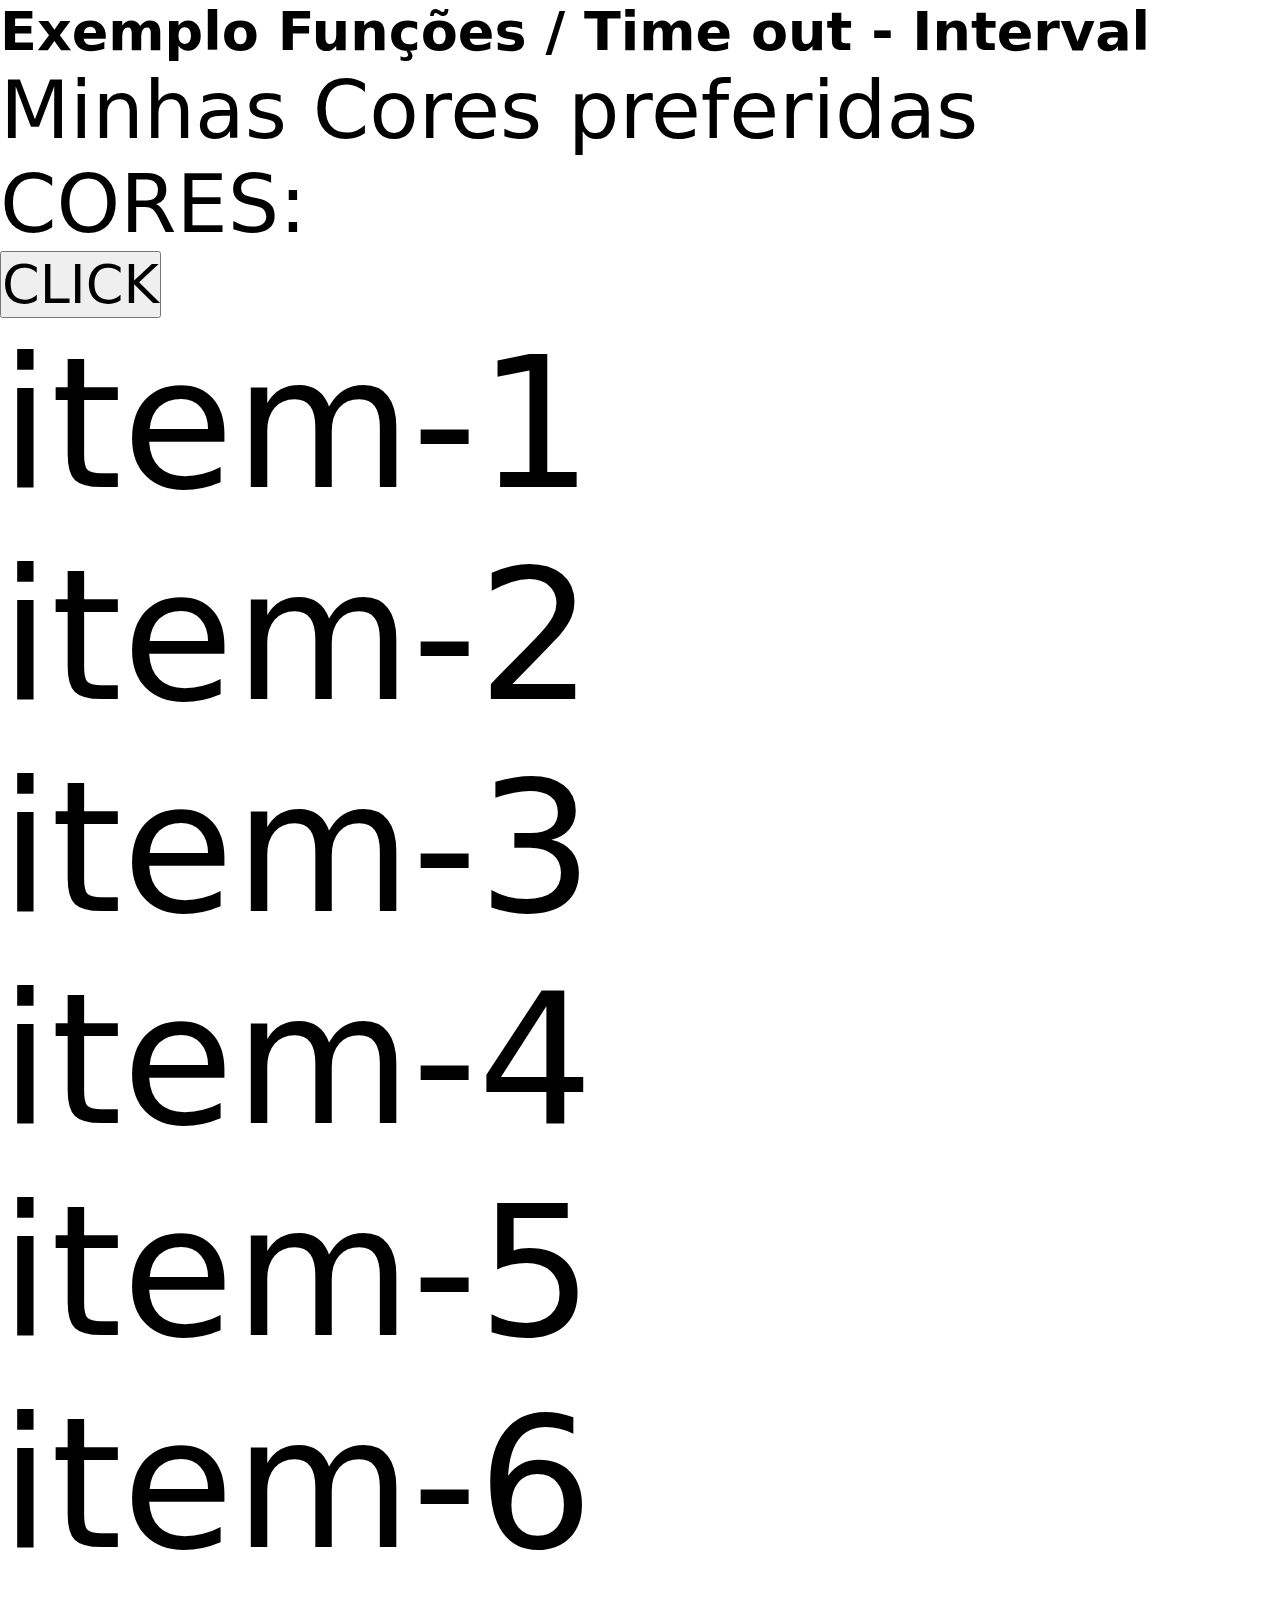
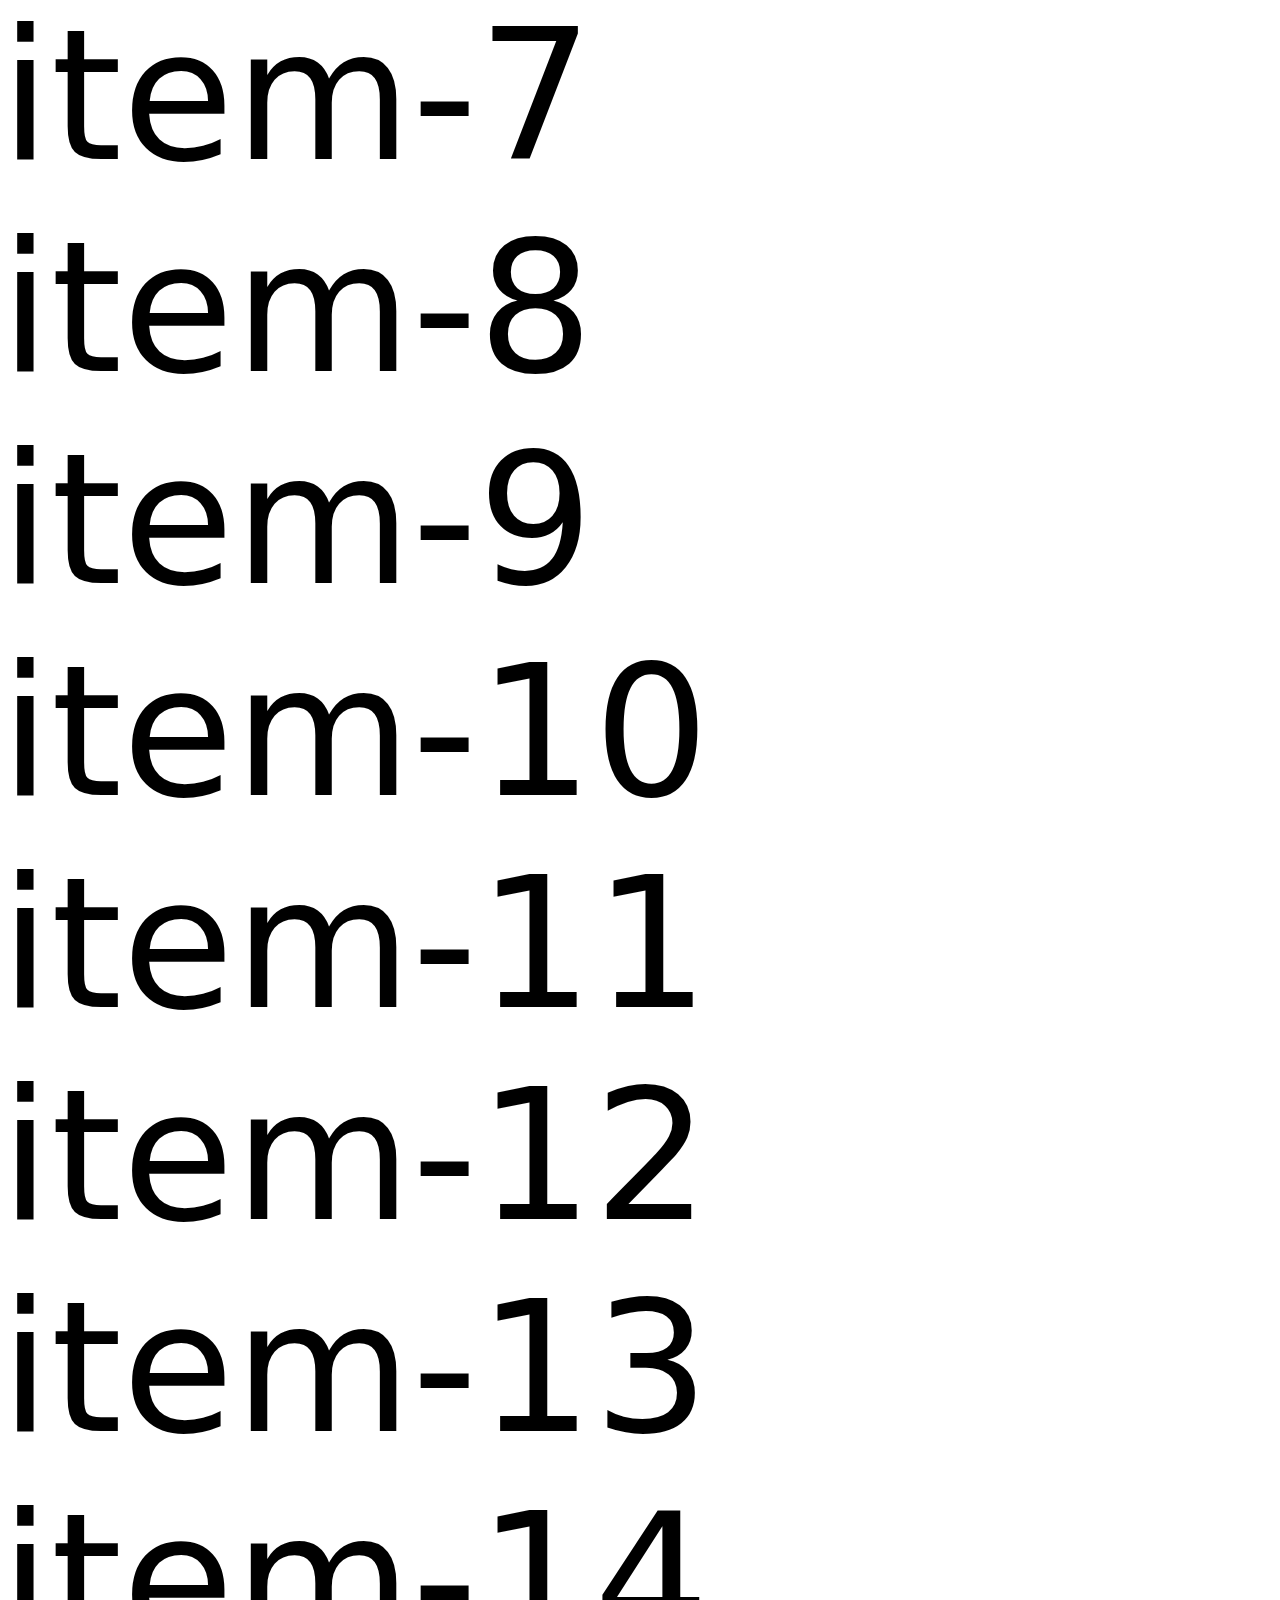
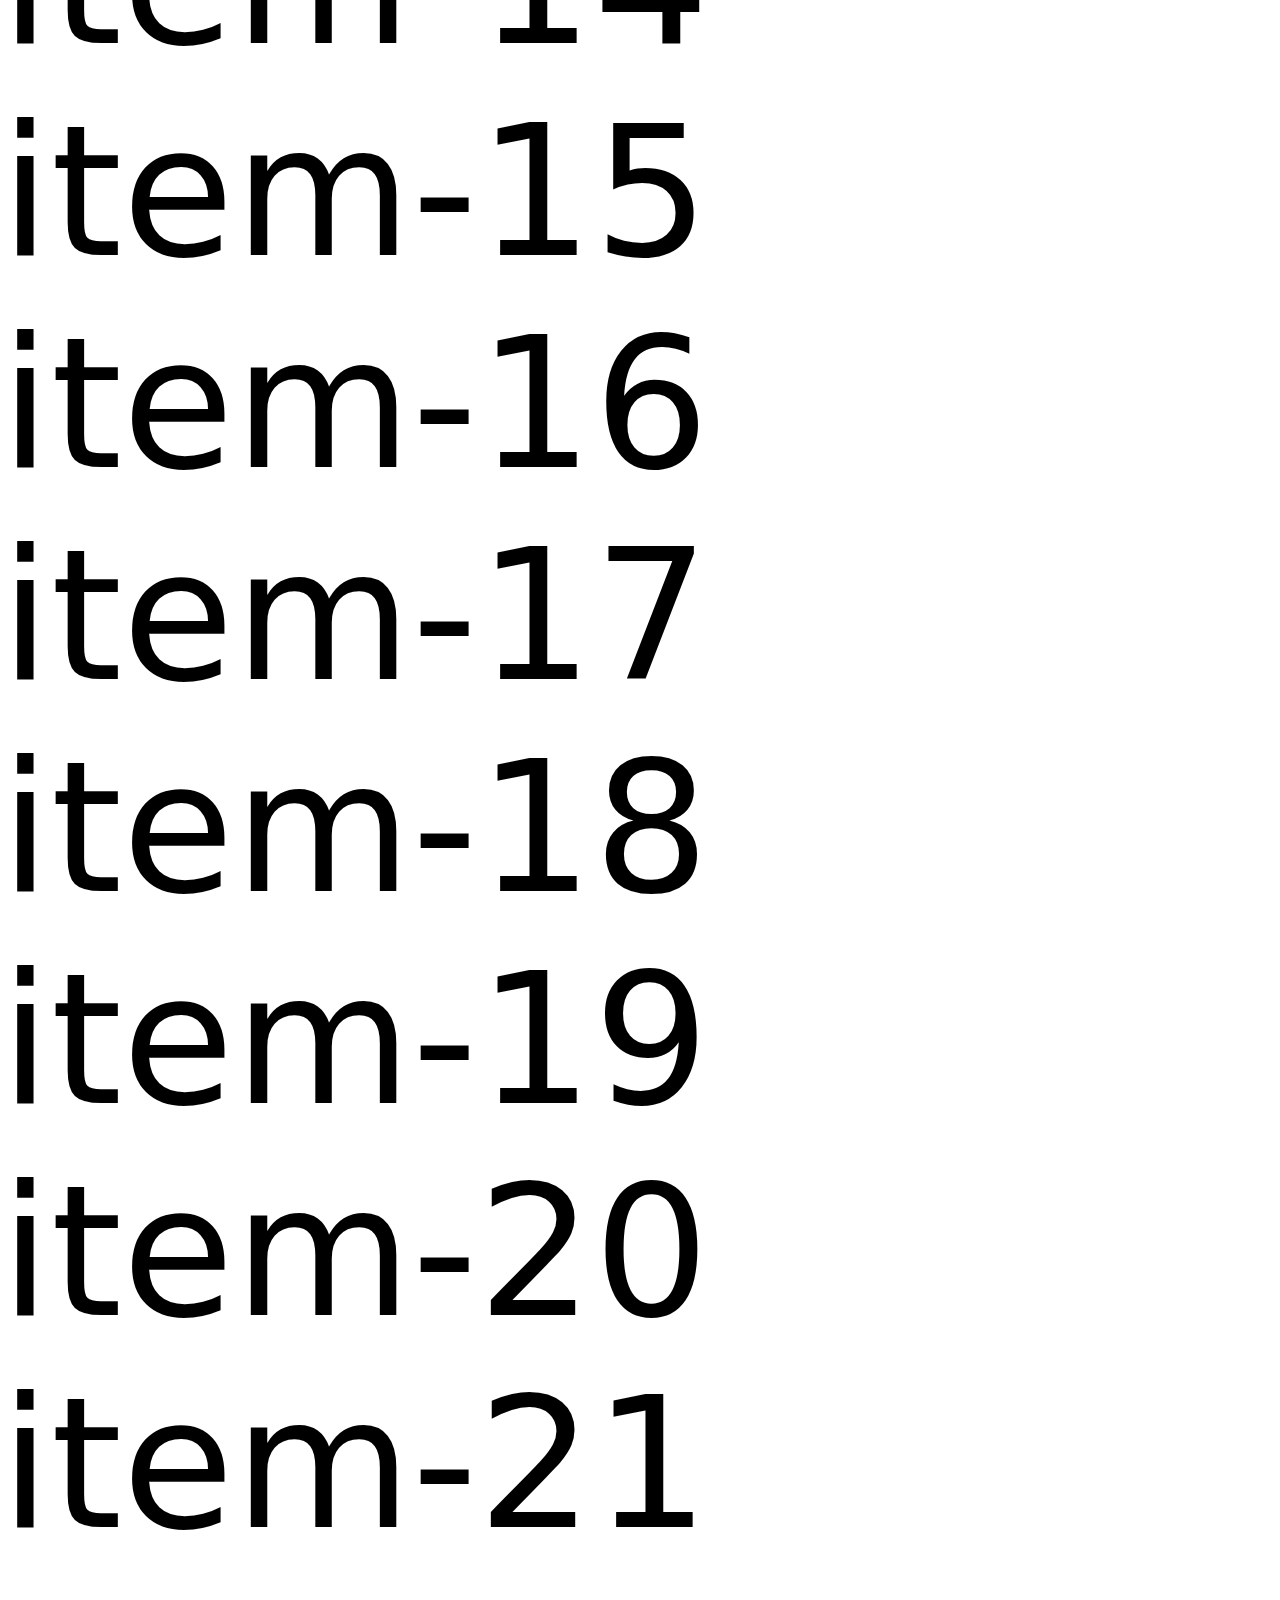
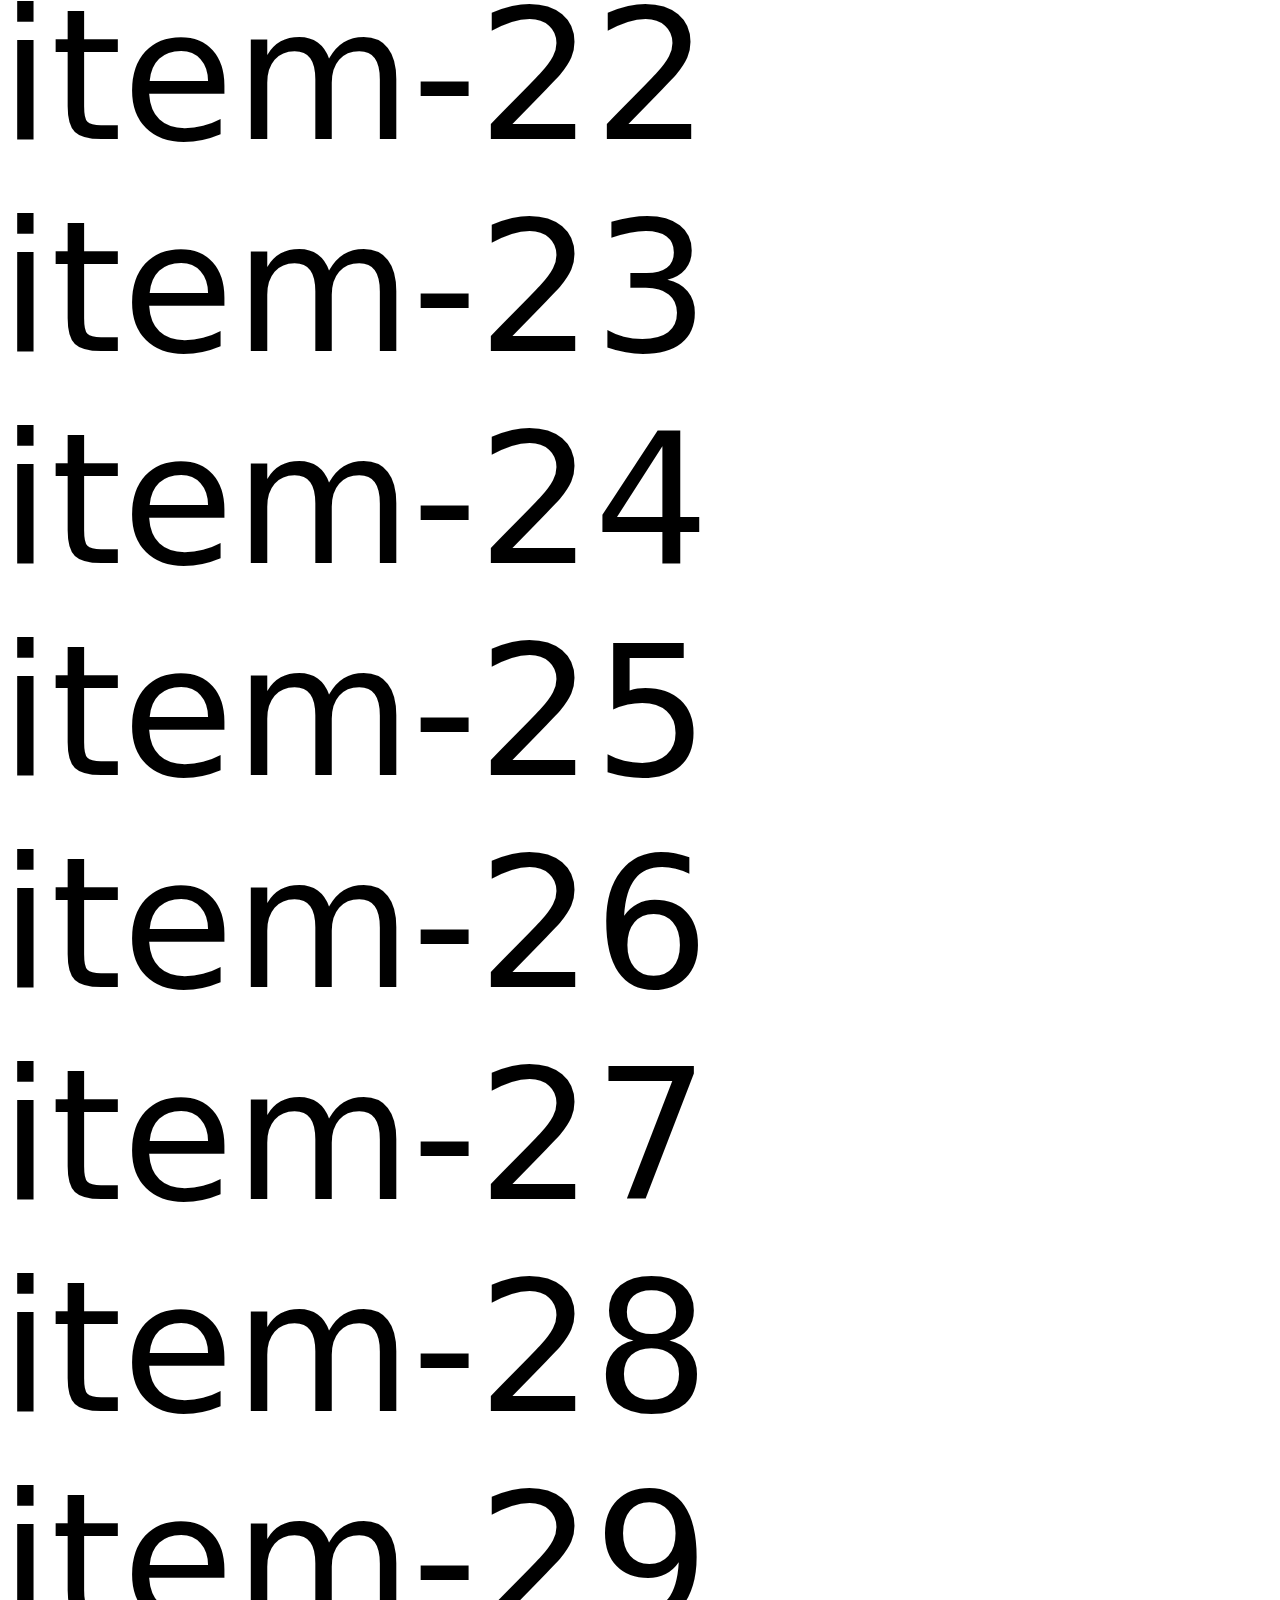
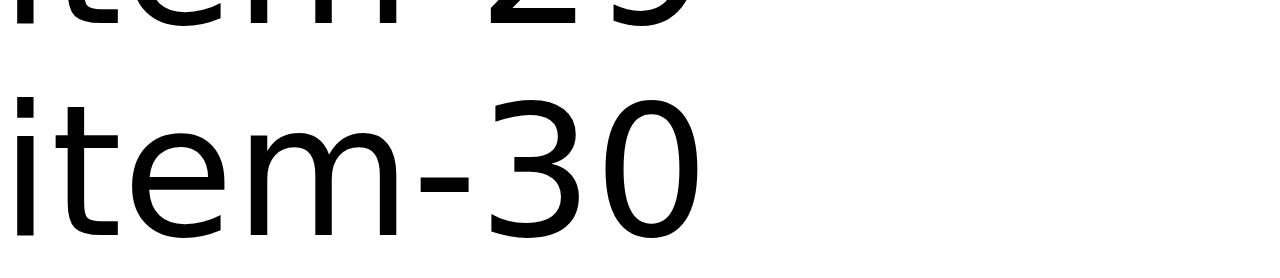
<file: index.html>
<!DOCTYPE html>
<html lang="pt-br">
<head>
    <meta charset="UTF-8">
    <meta http-equiv="X-UA-Compatible" content="IE=edge">
    <meta name="viewport" content="width=device-width, initial-scale=1.0">
    <title>Time out / Interval</title>
</head>
<style>
    *{
        margin: 0;
        padding: 0;
        box-sizing: border-box;

        font-size: 1.5em;
        font-family: system-ui, -apple-system, BlinkMacSystemFont, 'Segoe UI', Roboto, Oxygen, Ubuntu, Cantarell, 'Open Sans', 'Helvetica Neue', sans-serif;
    }
    .container{
        display: flex;
        flex-direction: column;
        justify-content: center;
        box-sizing: border-box;
    }
</style>
<script src="./js/script.js" defer></script>
<body>

    <h1>Exemplo Funções / Time out - Interval</h1>

    <div>
        <p>Minhas Cores preferidas</p>
        <div id="demo-cor">
            CORES: 
        </div>
    </div>
    <button id="btn-1">CLICK</button>
    <div>
        <nav>
            <ul>
                <li>item-1</li>
                <li>item-2</li>
                <li>item-3</li>
                <li>item-4</li>
                <li>item-5</li>
                <li>item-6</li>
                <li>item-7</li>
                <li>item-8</li>
                <li>item-9</li>
                <li>item-10</li>
                <li>item-11</li>
                <li>item-12</li>
                <li>item-13</li>
                <li>item-14</li>
                <li>item-15</li>
                <li>item-16</li>
                <li>item-17</li>
                <li>item-18</li>
                <li>item-19</li>
                <li>item-20</li>
                <li>item-21</li>
                <li>item-22</li>
                <li>item-23</li>
                <li>item-24</li>
                <li>item-25</li>
                <li>item-26</li>
                <li>item-27</li>
                <li>item-28</li>
                <li>item-29</li>
                <li>item-30</li>
            </ul>
        </nav>
    </div>
</body>
</html>
</file>
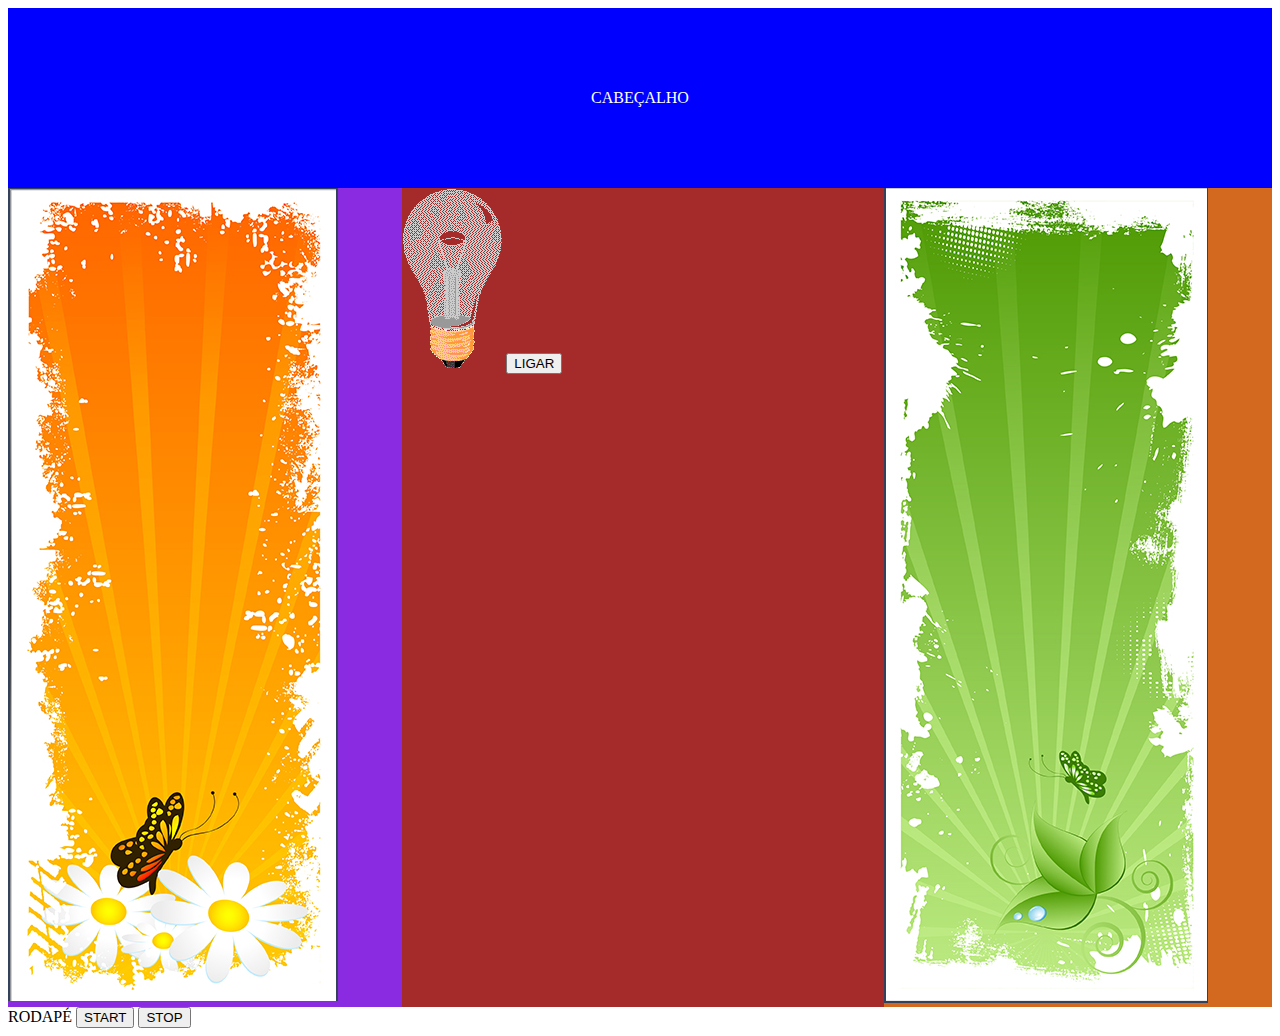
<file: layout-cores.html>
<!DOCTYPE html>
<html lang="pt-br">
<head>
    <meta charset="UTF-8">
    <meta http-equiv="X-UA-Compatible" content="IE=edge">
    <meta name="viewport" content="width=device-width, initial-scale=1.0">
    <title>Functions</title>

    <script src="./js/script.js" defer></script>
    <link rel="stylesheet" href="./css/estilo.css">
</head>
<body>

    <header class="cabecalho">
        <span>CABEÇALHO</span>
    </header>

    <div class="container">
        <aside class="banner1">
            <img src="./img/banner-lateral-1.png" alt="Banner1">
        </aside>
        <section class="conteudo">
            <img src="./img/pic_bulboff.gif" alt="Lâmpada desligada">
            <button>LIGAR</button>
        </section>
        <aside class="banner2">
            <img src="./img/banner-lateral-2.png" alt="Banner2">
        </aside>
    </div>
    
    <footer class="rodape">
        <span>RODAPÉ</span>
        <button onclick="mudarCor()">START</button>
        <button onclick="clearTimeout(tmp)">STOP</button>
    </footer>
</body>
</html>
</file>
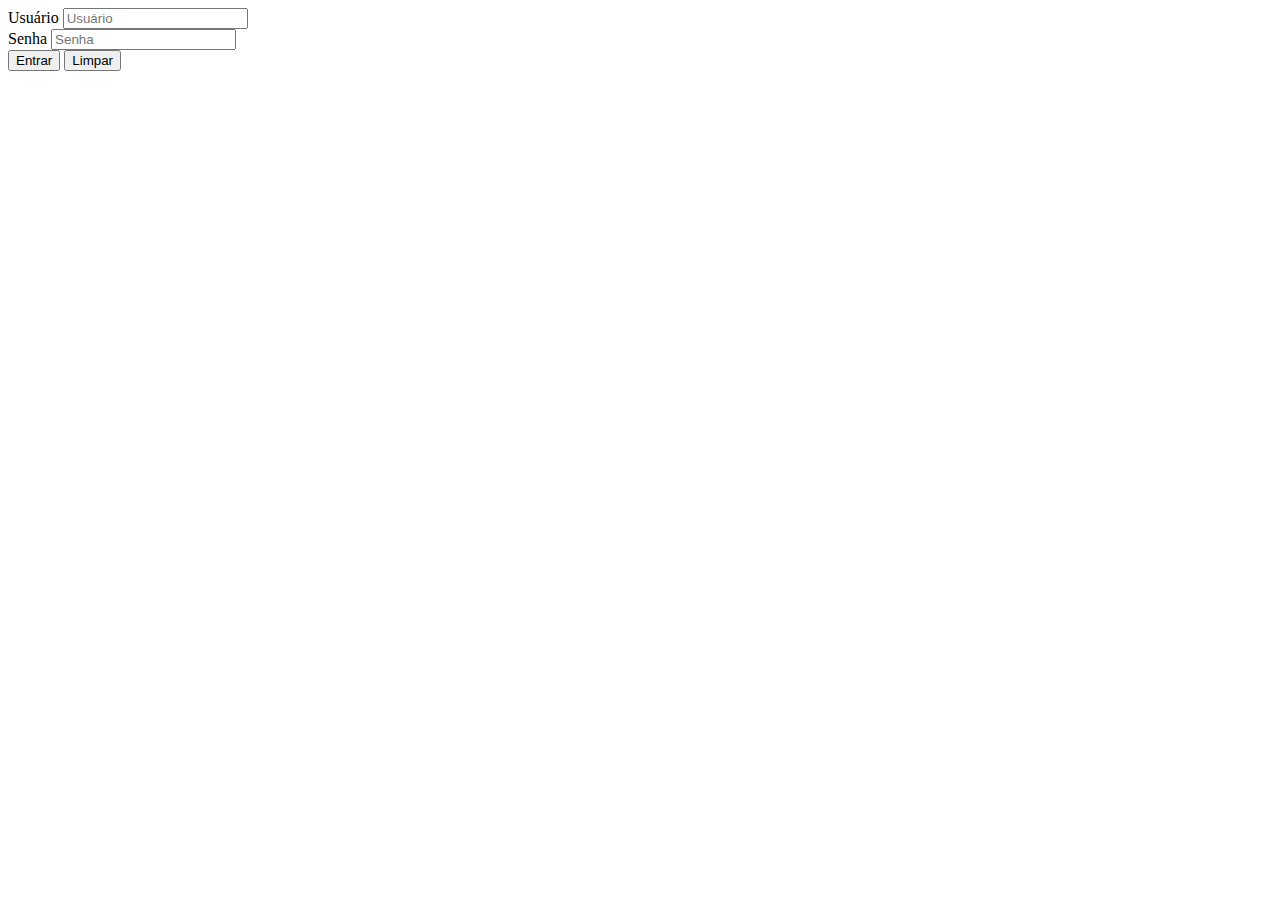
<file: login.html>
<!DOCTYPE html>
<html lang="pt-br">
<head>
    <meta charset="UTF-8">
    <meta http-equiv="X-UA-Compatible" content="IE=edge">
    <meta name="viewport" content="width=device-width, initial-scale=1.0">
    <script src="./js/login.js" defer></script>
    <title>Entrar</title>
</head>
<body>


    <div id="msg"></div>

    <div class="info">
        <form action="index.html" method="get" onsubmit="return false">
            <div>
                <label for="idUser">Usuário</label>
                <input type="text" name="nmUser" id="idUser" placeholder="Usuário">
            </div>
            <div>
                <label for="idPass">Senha</label>
                <input type="password" name="pass" id="idPass" placeholder="Senha">
            </div>
            <div>
                <button type="submit" id="btnSubmit">Entrar</button>
                <button type="reset" id="btnReset">Limpar</button>
            </div>
        </form>
    </div>

</body>
</html>
</file>
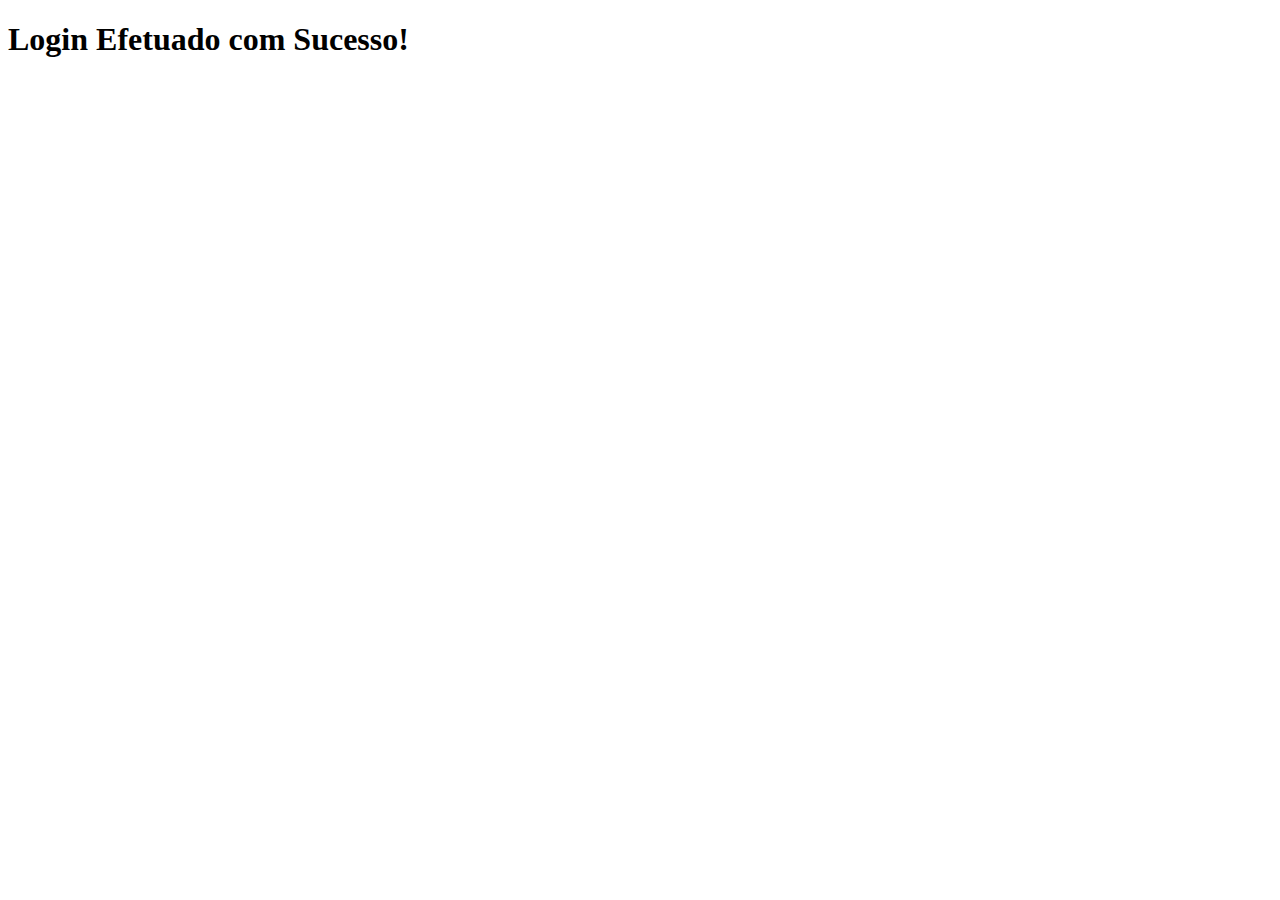
<file: sucesso.html>
<!DOCTYPE html>
<html lang="pt-br">
<head>
    <meta charset="UTF-8">
    <meta http-equiv="X-UA-Compatible" content="IE=edge">
    <meta name="viewport" content="width=device-width, initial-scale=1.0">
    <title>Bem-Vindo</title>
</head>
<body>

    <h1>Login Efetuado com Sucesso!</h1>

</body>
</html>
</file>
<file: css/estilo.css>
.cabecalho{
    display: flex;
    justify-content: center;
    align-items: center;
    height: 20vh;
    background-color: blue;
    color: #fff;
}

.container{
    display: flex;
    height: auto;
}

.banner1{
    flex-grow: 1;
    background-color: blueviolet;
    color: #fff;
}
.conteudo{
    flex-grow: 5;
    background-color: brown;
    color: #fff;
}
.banner2{
    flex-grow: 1;
    background-color: chocolate;
    color: #fff;
}
</file>
